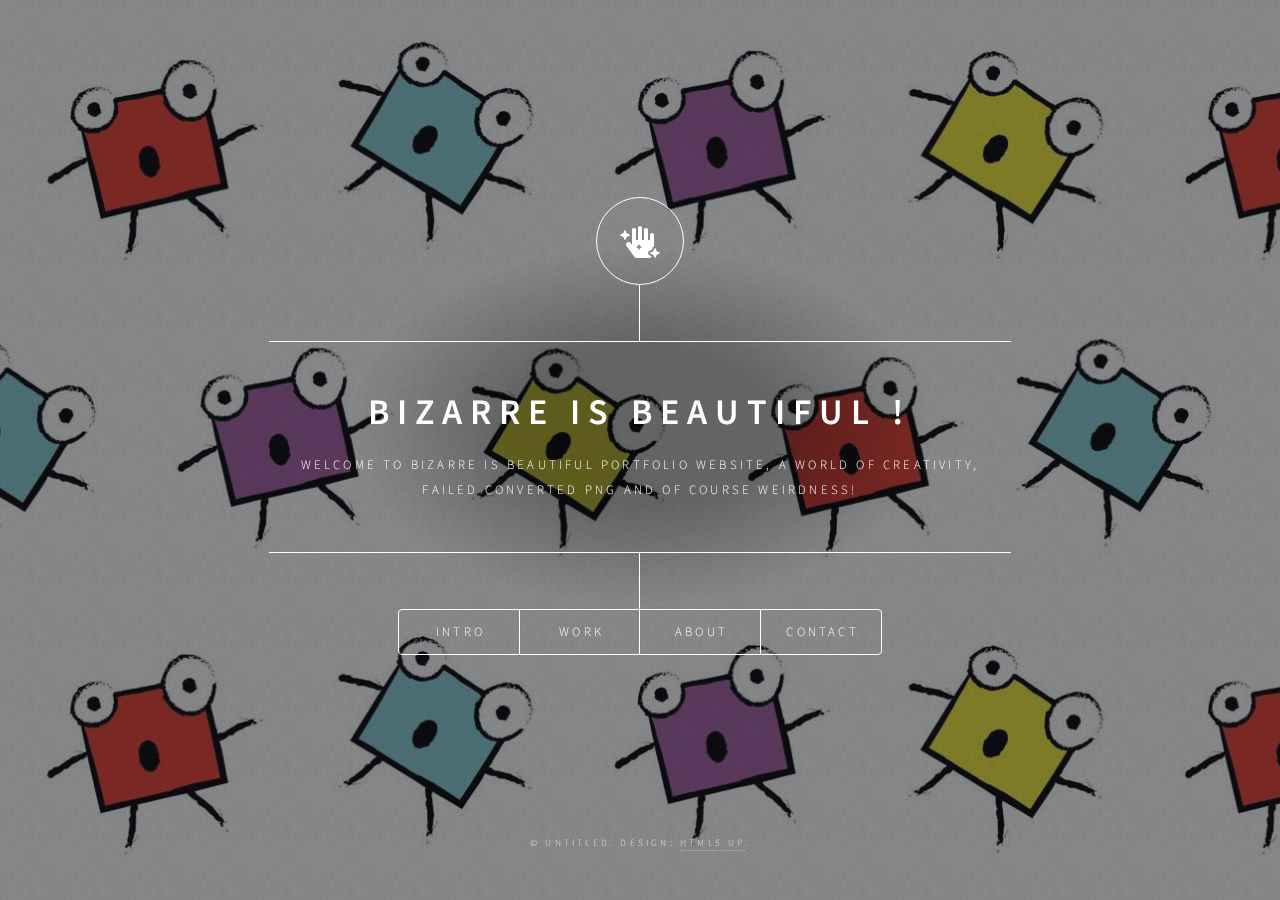
<file: index.html>
<!DOCTYPE HTML>
<!--
	Dimension by HTML5 UP
	html5up.net | @ajlkn
	Free for personal and commercial use under the CCA 3.0 license (html5up.net/license)
-->
<html>
	<head>
		<title>Bizarre is Beautiful !</title>
		<meta charset="utf-8" />
		<meta name="viewport" content="width=device-width, initial-scale=1, user-scalable=no" />
		<link rel="stylesheet" href="assets/css/main.css" />
		<noscript><link rel="stylesheet" href="assets/css/noscript.css" /></noscript>
	</head>
	<body class="is-preload">

		<!-- Wrapper -->
			<div id="wrapper">

				<!-- Header -->
					<header id="header">
						<div class="logo">
							<span class="icon fa-hand-sparkles"></span>
						</div>
						<div class="content">
							<div class="inner">
								<h1>Bizarre is Beautiful !</h1>
								<p>Welcome to Bizarre is Beautiful portfolio website, a world of creativity,<br/> failed converted PNG and of course weirdness!</p>
							</div>
						</div>
						<nav>
							<ul>
								<li><a href="#intro">Intro</a></li>
								<li><a href="#work">Work</a></li>
								<li><a href="#about">About</a></li>
								<li><a href="#contact">Contact</a></li>
								<!--<li><a href="#elements">Elements</a></li>-->
							</ul>
						</nav>
					</header>

				<!-- Main -->
					<div id="main">

						<!-- Intro -->
							<article id="intro">
								<h2 class="major">Intro</h2>
								<span class="image main"><img src="images/pic01.jpg" alt="" /></span>
								<p>Aenean ornare velit lacus, ac varius enim ullamcorper eu. Proin aliquam facilisis ante interdum congue. Integer mollis, nisl amet convallis, porttitor magna ullamcorper, amet egestas mauris. Ut magna finibus nisi nec lacinia. Nam maximus erat id euismod egestas. By the way, check out my <a href="#work">awesome work</a>.</p>
								<p>Lorem ipsum dolor sit amet, consectetur adipiscing elit. Duis dapibus rutrum facilisis. Class aptent taciti sociosqu ad litora torquent per conubia nostra, per inceptos himenaeos. Etiam tristique libero eu nibh porttitor fermentum. Nullam venenatis erat id vehicula viverra. Nunc ultrices eros ut ultricies condimentum. Mauris risus lacus, blandit sit amet venenatis non, bibendum vitae dolor. Nunc lorem mauris, fringilla in aliquam at, euismod in lectus. Pellentesque habitant morbi tristique senectus et netus et malesuada fames ac turpis egestas. In non lorem sit amet elit placerat maximus. Pellentesque aliquam maximus risus, vel sed vehicula.</p>
							</article>

						<!-- Work -->
							<article id="work">
								<h2 class="major">Work</h2>
								<span class="image main"><img src="images/pic02.jpg" alt="" /></span>
								<p>Adipiscing magna sed dolor elit. Praesent eleifend dignissim arcu, at eleifend sapien imperdiet ac. Aliquam erat volutpat. Praesent urna nisi, fringila lorem et vehicula lacinia quam. Integer sollicitudin mauris nec lorem luctus ultrices.</p>
								<p>Nullam et orci eu lorem consequat tincidunt vivamus et sagittis libero. Mauris aliquet magna magna sed nunc rhoncus pharetra. Pellentesque condimentum sem. In efficitur ligula tate urna. Maecenas laoreet massa vel lacinia pellentesque lorem ipsum dolor. Nullam et orci eu lorem consequat tincidunt. Vivamus et sagittis libero. Mauris aliquet magna magna sed nunc rhoncus amet feugiat tempus.</p>
							</article>

						<!-- About -->
							<article id="about">
								<h2 class="major">About</h2>
								<span class="image main"><img src="images/pic03.jpg" alt="" /></span>
								<p>Lorem ipsum dolor sit amet, consectetur et adipiscing elit. Praesent eleifend dignissim arcu, at eleifend sapien imperdiet ac. Aliquam erat volutpat. Praesent urna nisi, fringila lorem et vehicula lacinia quam. Integer sollicitudin mauris nec lorem luctus ultrices. Aliquam libero et malesuada fames ac ante ipsum primis in faucibus. Cras viverra ligula sit amet ex mollis mattis lorem ipsum dolor sit amet.</p>
							</article>

						<!-- Contact -->
							<article id="contact">
								<h2 class="major">Contact</h2>
								<form method="post" action="#">
									<div class="fields">
										<div class="field half">
											<label for="name">Name</label>
											<input type="text" name="name" id="name" />
										</div>
										<div class="field half">
											<label for="email">Email</label>
											<input type="text" name="email" id="email" />
										</div>
										<div class="field">
											<label for="message">Message</label>
											<textarea name="message" id="message" rows="4"></textarea>
										</div>
									</div>
									<ul class="actions">
										<li><input type="submit" value="Send Message" class="primary" /></li>
										<li><input type="reset" value="Reset" /></li>
									</ul>
								</form>
								<ul class="icons">
									<li><a href="#" class="icon brands fa-twitter"><span class="label">Twitter</span></a></li>
									<li><a href="#" class="icon brands fa-facebook-f"><span class="label">Facebook</span></a></li>
									<li><a href="#" class="icon brands fa-instagram"><span class="label">Instagram</span></a></li>
									<li><a href="#" class="icon brands fa-github"><span class="label">GitHub</span></a></li>
								</ul>
							</article>

						<!-- Elements -->
							<article id="elements">
								<h2 class="major">Elements</h2>

								<section>
									<h3 class="major">Text</h3>
									<p>This is <b>bold</b> and this is <strong>strong</strong>. This is <i>italic</i> and this is <em>emphasized</em>.
									This is <sup>superscript</sup> text and this is <sub>subscript</sub> text.
									This is <u>underlined</u> and this is code: <code>for (;;) { ... }</code>. Finally, <a href="#">this is a link</a>.</p>
									<hr />
									<h2>Heading Level 2</h2>
									<h3>Heading Level 3</h3>
									<h4>Heading Level 4</h4>
									<h5>Heading Level 5</h5>
									<h6>Heading Level 6</h6>
									<hr />
									<h4>Blockquote</h4>
									<blockquote>Fringilla nisl. Donec accumsan interdum nisi, quis tincidunt felis sagittis eget tempus euismod. Vestibulum ante ipsum primis in faucibus vestibulum. Blandit adipiscing eu felis iaculis volutpat ac adipiscing accumsan faucibus. Vestibulum ante ipsum primis in faucibus lorem ipsum dolor sit amet nullam adipiscing eu felis.</blockquote>
									<h4>Preformatted</h4>
									<pre><code>i = 0;

while (!deck.isInOrder()) {
    print 'Iteration ' + i;
    deck.shuffle();
    i++;
}

print 'It took ' + i + ' iterations to sort the deck.';</code></pre>
								</section>

								<section>
									<h3 class="major">Lists</h3>

									<h4>Unordered</h4>
									<ul>
										<li>Dolor pulvinar etiam.</li>
										<li>Sagittis adipiscing.</li>
										<li>Felis enim feugiat.</li>
									</ul>

									<h4>Alternate</h4>
									<ul class="alt">
										<li>Dolor pulvinar etiam.</li>
										<li>Sagittis adipiscing.</li>
										<li>Felis enim feugiat.</li>
									</ul>

									<h4>Ordered</h4>
									<ol>
										<li>Dolor pulvinar etiam.</li>
										<li>Etiam vel felis viverra.</li>
										<li>Felis enim feugiat.</li>
										<li>Dolor pulvinar etiam.</li>
										<li>Etiam vel felis lorem.</li>
										<li>Felis enim et feugiat.</li>
									</ol>
									<h4>Icons</h4>
									<ul class="icons">
										<li><a href="#" class="icon brands fa-twitter"><span class="label">Twitter</span></a></li>
										<li><a href="#" class="icon brands fa-facebook-f"><span class="label">Facebook</span></a></li>
										<li><a href="#" class="icon brands fa-instagram"><span class="label">Instagram</span></a></li>
										<li><a href="#" class="icon brands fa-github"><span class="label">Github</span></a></li>
									</ul>

									<h4>Actions</h4>
									<ul class="actions">
										<li><a href="#" class="button primary">Default</a></li>
										<li><a href="#" class="button">Default</a></li>
									</ul>
									<ul class="actions stacked">
										<li><a href="#" class="button primary">Default</a></li>
										<li><a href="#" class="button">Default</a></li>
									</ul>
								</section>

								<section>
									<h3 class="major">Table</h3>
									<h4>Default</h4>
									<div class="table-wrapper">
										<table>
											<thead>
												<tr>
													<th>Name</th>
													<th>Description</th>
													<th>Price</th>
												</tr>
											</thead>
											<tbody>
												<tr>
													<td>Item One</td>
													<td>Ante turpis integer aliquet porttitor.</td>
													<td>29.99</td>
												</tr>
												<tr>
													<td>Item Two</td>
													<td>Vis ac commodo adipiscing arcu aliquet.</td>
													<td>19.99</td>
												</tr>
												<tr>
													<td>Item Three</td>
													<td> Morbi faucibus arcu accumsan lorem.</td>
													<td>29.99</td>
												</tr>
												<tr>
													<td>Item Four</td>
													<td>Vitae integer tempus condimentum.</td>
													<td>19.99</td>
												</tr>
												<tr>
													<td>Item Five</td>
													<td>Ante turpis integer aliquet porttitor.</td>
													<td>29.99</td>
												</tr>
											</tbody>
											<tfoot>
												<tr>
													<td colspan="2"></td>
													<td>100.00</td>
												</tr>
											</tfoot>
										</table>
									</div>

									<h4>Alternate</h4>
									<div class="table-wrapper">
										<table class="alt">
											<thead>
												<tr>
													<th>Name</th>
													<th>Description</th>
													<th>Price</th>
												</tr>
											</thead>
											<tbody>
												<tr>
													<td>Item One</td>
													<td>Ante turpis integer aliquet porttitor.</td>
													<td>29.99</td>
												</tr>
												<tr>
													<td>Item Two</td>
													<td>Vis ac commodo adipiscing arcu aliquet.</td>
													<td>19.99</td>
												</tr>
												<tr>
													<td>Item Three</td>
													<td> Morbi faucibus arcu accumsan lorem.</td>
													<td>29.99</td>
												</tr>
												<tr>
													<td>Item Four</td>
													<td>Vitae integer tempus condimentum.</td>
													<td>19.99</td>
												</tr>
												<tr>
													<td>Item Five</td>
													<td>Ante turpis integer aliquet porttitor.</td>
													<td>29.99</td>
												</tr>
											</tbody>
											<tfoot>
												<tr>
													<td colspan="2"></td>
													<td>100.00</td>
												</tr>
											</tfoot>
										</table>
									</div>
								</section>

								<section>
									<h3 class="major">Buttons</h3>
									<ul class="actions">
										<li><a href="#" class="button primary">Primary</a></li>
										<li><a href="#" class="button">Default</a></li>
									</ul>
									<ul class="actions">
										<li><a href="#" class="button">Default</a></li>
										<li><a href="#" class="button small">Small</a></li>
									</ul>
									<ul class="actions">
										<li><a href="#" class="button primary icon solid fa-download">Icon</a></li>
										<li><a href="#" class="button icon solid fa-download">Icon</a></li>
									</ul>
									<ul class="actions">
										<li><span class="button primary disabled">Disabled</span></li>
										<li><span class="button disabled">Disabled</span></li>
									</ul>
								</section>

								<section>
									<h3 class="major">Form</h3>
									<form method="post" action="#">
										<div class="fields">
											<div class="field half">
												<label for="demo-name">Name</label>
												<input type="text" name="demo-name" id="demo-name" value="" placeholder="Jane Doe" />
											</div>
											<div class="field half">
												<label for="demo-email">Email</label>
												<input type="email" name="demo-email" id="demo-email" value="" placeholder="jane@untitled.tld" />
											</div>
											<div class="field">
												<label for="demo-category">Category</label>
												<select name="demo-category" id="demo-category">
													<option value="">-</option>
													<option value="1">Manufacturing</option>
													<option value="1">Shipping</option>
													<option value="1">Administration</option>
													<option value="1">Human Resources</option>
												</select>
											</div>
											<div class="field half">
												<input type="radio" id="demo-priority-low" name="demo-priority" checked>
												<label for="demo-priority-low">Low</label>
											</div>
											<div class="field half">
												<input type="radio" id="demo-priority-high" name="demo-priority">
												<label for="demo-priority-high">High</label>
											</div>
											<div class="field half">
												<input type="checkbox" id="demo-copy" name="demo-copy">
												<label for="demo-copy">Email me a copy</label>
											</div>
											<div class="field half">
												<input type="checkbox" id="demo-human" name="demo-human" checked>
												<label for="demo-human">Not a robot</label>
											</div>
											<div class="field">
												<label for="demo-message">Message</label>
												<textarea name="demo-message" id="demo-message" placeholder="Enter your message" rows="6"></textarea>
											</div>
										</div>
										<ul class="actions">
											<li><input type="submit" value="Send Message" class="primary" /></li>
											<li><input type="reset" value="Reset" /></li>
										</ul>
									</form>
								</section>

							</article>

					</div>

				<!-- Footer -->
					<footer id="footer">
						<p class="copyright">&copy; Untitled. Design: <a href="https://html5up.net">HTML5 UP</a>.</p>
					</footer>

			</div>

		<!-- BG -->
			<div id="bg"></div>

		<!-- Scripts -->
			<script src="assets/js/jquery.min.js"></script>
			<script src="assets/js/browser.min.js"></script>
			<script src="assets/js/breakpoints.min.js"></script>
			<script src="assets/js/util.js"></script>
			<script src="assets/js/main.js"></script>

	</body>
</html>
</file>
<file: assets/css/noscript.css>
/*
	Dimension by HTML5 UP
	html5up.net | @ajlkn
	Free for personal and commercial use under the CCA 3.0 license (html5up.net/license)
*/

/* BG */

	body.is-preload #bg:before {
		background-color: transparent;
	}

/* Header */

	body.is-preload #header {
		-moz-filter: none;
		-webkit-filter: none;
		-ms-filter: none;
		filter: none;
	}

		body.is-preload #header > * {
			opacity: 1;
		}

		body.is-preload #header .content .inner {
			max-height: none;
			padding: 3rem 2rem;
			opacity: 1;
		}

/* Main */

	#main article {
		opacity: 1;
		margin: 4rem 0 0 0;
	}
</file>
<file: assets/css/main.css>
@import 'fontawesome-all.min.css';
@import url("https://fonts.googleapis.com/css?family=Source+Sans+Pro:300italic,600italic,300,600");
/*
	Dimension by HTML5 UP
	html5up.net | @ajlkn
	Free for personal and commercial use under the CCA 3.0 license (html5up.net/license)
*/
html, body, div, span, applet, object,
iframe, h1, h2, h3, h4, h5, h6, p, blockquote,
pre, a, abbr, acronym, address, big, cite,
code, del, dfn, em, img, ins, kbd, q, s, samp,
small, strike, strong, sub, sup, tt, var, b,
u, i, center, dl, dt, dd, ol, ul, li, fieldset,
form, label, legend, table, caption, tbody,
tfoot, thead, tr, th, td, article, aside,
canvas, details, embed, figure, figcaption,
footer, header, hgroup, menu, nav, output, ruby,
section, summary, time, mark, audio, video {
  margin: 0;
  padding: 0;
  border: 0;
  font-size: 100%;
  font: inherit;
  vertical-align: baseline;
}

article, aside, details, figcaption, figure,
footer, header, hgroup, menu, nav, section {
  display: block;
}

body {
  line-height: 1;
}

ol, ul {
  list-style: none;
}

blockquote, q {
  quotes: none;
}
blockquote:before, blockquote:after, q:before, q:after {
  content: "";
  content: none;
}

table {
  border-collapse: collapse;
  border-spacing: 0;
}

body {
  -webkit-text-size-adjust: none;
}

mark {
  background-color: transparent;
  color: inherit;
}

input::-moz-focus-inner {
  border: 0;
  padding: 0;
}

input, select, textarea {
  -moz-appearance: none;
  -webkit-appearance: none;
  -ms-appearance: none;
  appearance: none;
}

/* Basic */
@-ms-viewport {
  width: device-width;
}
@media screen and (max-width: 480px) {
  html, body {
    min-width: 320px;
  }
}
html {
  box-sizing: border-box;
}

*, *:before, *:after {
  box-sizing: inherit;
}

body {
  background: #1b1f22;
}
body.is-preload *, body.is-preload *:before, body.is-preload *:after {
  -moz-animation: none !important;
  -webkit-animation: none !important;
  -ms-animation: none !important;
  animation: none !important;
  -moz-transition: none !important;
  -webkit-transition: none !important;
  -ms-transition: none !important;
  transition: none !important;
}

/* Type */
html {
  font-size: 16pt;
}
@media screen and (max-width: 1680px) {
  html {
    font-size: 12pt;
  }
}
@media screen and (max-width: 736px) {
  html {
    font-size: 11pt;
  }
}
@media screen and (max-width: 360px) {
  html {
    font-size: 10pt;
  }
}

body, input, select, textarea {
  color: #ffffff;
  font-family: "Source Sans Pro", sans-serif;
  font-weight: 300;
  font-size: 1rem;
  line-height: 1.65;
}

a {
  -moz-transition: color 0.2s ease-in-out, background-color 0.2s ease-in-out, border-bottom-color 0.2s ease-in-out;
  -webkit-transition: color 0.2s ease-in-out, background-color 0.2s ease-in-out, border-bottom-color 0.2s ease-in-out;
  -ms-transition: color 0.2s ease-in-out, background-color 0.2s ease-in-out, border-bottom-color 0.2s ease-in-out;
  transition: color 0.2s ease-in-out, background-color 0.2s ease-in-out, border-bottom-color 0.2s ease-in-out;
  border-bottom: dotted 1px rgba(255, 255, 255, 0.5);
  text-decoration: none;
  color: inherit;
}
a:hover {
  border-bottom-color: transparent;
}

strong, b {
  color: #ffffff;
  font-weight: 600;
}

em, i {
  font-style: italic;
}

p {
  margin: 0 0 2rem 0;
}

h1, h2, h3, h4, h5, h6 {
  color: #ffffff;
  font-weight: 600;
  line-height: 1.5;
  margin: 0 0 1rem 0;
  text-transform: uppercase;
  letter-spacing: 0.2rem;
}
h1 a, h2 a, h3 a, h4 a, h5 a, h6 a {
  color: inherit;
  text-decoration: none;
}
h1.major, h2.major, h3.major, h4.major, h5.major, h6.major {
  border-bottom: solid 1px #ffffff;
  width: -moz-max-content;
  width: -webkit-max-content;
  width: -ms-max-content;
  width: max-content;
  padding-bottom: 0.5rem;
  margin: 0 0 2rem 0;
}

h1 {
  font-size: 2.25rem;
  line-height: 1.3;
  letter-spacing: 0.5rem;
}

h2 {
  font-size: 1.5rem;
  line-height: 1.4;
  letter-spacing: 0.5rem;
}

h3 {
  font-size: 1rem;
}

h4 {
  font-size: 0.8rem;
}

h5 {
  font-size: 0.7rem;
}

h6 {
  font-size: 0.6rem;
}

@media screen and (max-width: 736px) {
  h1 {
    font-size: 1.75rem;
    line-height: 1.4;
  }
  h2 {
    font-size: 1.25em;
    line-height: 1.5;
  }
}
sub {
  font-size: 0.8rem;
  position: relative;
  top: 0.5rem;
}

sup {
  font-size: 0.8rem;
  position: relative;
  top: -0.5rem;
}

blockquote {
  border-left: solid 4px #ffffff;
  font-style: italic;
  margin: 0 0 2rem 0;
  padding: 0.5rem 0 0.5rem 2rem;
}

code {
  background: rgba(255, 255, 255, 0.075);
  border-radius: 4px;
  font-family: "Courier New", monospace;
  font-size: 0.9rem;
  margin: 0 0.25rem;
  padding: 0.25rem 0.65rem;
}

pre {
  -webkit-overflow-scrolling: touch;
  font-family: "Courier New", monospace;
  font-size: 0.9rem;
  margin: 0 0 2rem 0;
}
pre code {
  display: block;
  line-height: 1.75;
  padding: 1rem 1.5rem;
  overflow-x: auto;
}

hr {
  border: 0;
  border-bottom: solid 1px #ffffff;
  margin: 2.75rem 0;
}

.align-left {
  text-align: left;
}

.align-center {
  text-align: center;
}

.align-right {
  text-align: right;
}

/* Form */
form {
  margin: 0 0 2rem 0;
}
form > :last-child {
  margin-bottom: 0;
}
form > .fields {
  display: -moz-flex;
  display: -webkit-flex;
  display: -ms-flex;
  display: flex;
  -moz-flex-wrap: wrap;
  -webkit-flex-wrap: wrap;
  -ms-flex-wrap: wrap;
  flex-wrap: wrap;
  width: calc(100% + 3rem);
  margin: -1.5rem 0 2rem -1.5rem;
}
form > .fields > .field {
  -moz-flex-grow: 0;
  -webkit-flex-grow: 0;
  -ms-flex-grow: 0;
  flex-grow: 0;
  -moz-flex-shrink: 0;
  -webkit-flex-shrink: 0;
  -ms-flex-shrink: 0;
  flex-shrink: 0;
  padding: 1.5rem 0 0 1.5rem;
  width: calc(100% - 1.5rem);
}
form > .fields > .field.half {
  width: calc(50% - 0.75rem);
}
form > .fields > .field.third {
  width: calc(100%/3 - 0.5rem);
}
form > .fields > .field.quarter {
  width: calc(25% - 0.375rem);
}
@media screen and (max-width: 480px) {
  form > .fields {
    width: calc(100% + 3rem);
    margin: -1.5rem 0 2rem -1.5rem;
  }
  form > .fields > .field {
    padding: 1.5rem 0 0 1.5rem;
    width: calc(100% - 1.5rem);
  }
  form > .fields > .field.half {
    width: calc(100% - 1.5rem);
  }
  form > .fields > .field.third {
    width: calc(100% - 1.5rem);
  }
  form > .fields > .field.quarter {
    width: calc(100% - 1.5rem);
  }
}

label {
  color: #ffffff;
  display: block;
  font-size: 0.8rem;
  font-weight: 300;
  letter-spacing: 0.2rem;
  line-height: 1.5;
  margin: 0 0 1rem 0;
  text-transform: uppercase;
}

input[type=text],
input[type=password],
input[type=email],
input[type=tel],
select,
textarea {
  -moz-appearance: none;
  -webkit-appearance: none;
  -ms-appearance: none;
  appearance: none;
  -moz-transition: border-color 0.2s ease-in-out, box-shadow 0.2s ease-in-out, background-color 0.2s ease-in-out;
  -webkit-transition: border-color 0.2s ease-in-out, box-shadow 0.2s ease-in-out, background-color 0.2s ease-in-out;
  -ms-transition: border-color 0.2s ease-in-out, box-shadow 0.2s ease-in-out, background-color 0.2s ease-in-out;
  transition: border-color 0.2s ease-in-out, box-shadow 0.2s ease-in-out, background-color 0.2s ease-in-out;
  background-color: transparent;
  border-radius: 4px;
  border: solid 1px #ffffff;
  color: inherit;
  display: block;
  outline: 0;
  padding: 0 1rem;
  text-decoration: none;
  width: 100%;
}
input[type=text]:invalid,
input[type=password]:invalid,
input[type=email]:invalid,
input[type=tel]:invalid,
select:invalid,
textarea:invalid {
  box-shadow: none;
}
input[type=text]:focus,
input[type=password]:focus,
input[type=email]:focus,
input[type=tel]:focus,
select:focus,
textarea:focus {
  background: rgba(255, 255, 255, 0.075);
  border-color: #ffffff;
  box-shadow: 0 0 0 1px #ffffff;
}

select {
  background-image: url("data:image/svg+xml;charset=utf8,%3Csvg xmlns='http://www.w3.org/2000/svg' width='40' height='40' preserveAspectRatio='none' viewBox='0 0 40 40'%3E%3Cpath d='M9.4,12.3l10.4,10.4l10.4-10.4c0.2-0.2,0.5-0.4,0.9-0.4c0.3,0,0.6,0.1,0.9,0.4l3.3,3.3c0.2,0.2,0.4,0.5,0.4,0.9 c0,0.4-0.1,0.6-0.4,0.9L20.7,31.9c-0.2,0.2-0.5,0.4-0.9,0.4c-0.3,0-0.6-0.1-0.9-0.4L4.3,17.3c-0.2-0.2-0.4-0.5-0.4-0.9 c0-0.4,0.1-0.6,0.4-0.9l3.3-3.3c0.2-0.2,0.5-0.4,0.9-0.4S9.1,12.1,9.4,12.3z' fill='%23ffffff' /%3E%3C/svg%3E");
  background-size: 1.25rem;
  background-repeat: no-repeat;
  background-position: calc(100% - 1rem) center;
  height: 2.75rem;
  padding-right: 2.75rem;
  text-overflow: ellipsis;
}
select option {
  color: #ffffff;
  background: #1b1f22;
}
select:focus::-ms-value {
  background-color: transparent;
}
select::-ms-expand {
  display: none;
}

input[type=text],
input[type=password],
input[type=email],
select {
  height: 2.75rem;
}

textarea {
  padding: 0.75rem 1rem;
}

input[type=checkbox],
input[type=radio] {
  -moz-appearance: none;
  -webkit-appearance: none;
  -ms-appearance: none;
  appearance: none;
  display: block;
  float: left;
  margin-right: -2rem;
  opacity: 0;
  width: 1rem;
  z-index: -1;
}
input[type=checkbox] + label,
input[type=radio] + label {
  text-decoration: none;
  -moz-user-select: none;
  -webkit-user-select: none;
  -ms-user-select: none;
  user-select: none;
  color: #ffffff;
  cursor: pointer;
  display: inline-block;
  font-size: 0.8rem;
  font-weight: 300;
  margin: 0 0 0.5rem 0;
  padding-left: 2.65rem;
  padding-right: 0.75rem;
  position: relative;
}
input[type=checkbox] + label:before,
input[type=radio] + label:before {
  -moz-osx-font-smoothing: grayscale;
  -webkit-font-smoothing: antialiased;
  display: inline-block;
  font-style: normal;
  font-variant: normal;
  text-rendering: auto;
  line-height: 1;
  text-transform: none !important;
  font-family: "Font Awesome 5 Free";
  font-weight: 900;
}
input[type=checkbox] + label:before,
input[type=radio] + label:before {
  -moz-transition: border-color 0.2s ease-in-out, box-shadow 0.2s ease-in-out, background-color 0.2s ease-in-out;
  -webkit-transition: border-color 0.2s ease-in-out, box-shadow 0.2s ease-in-out, background-color 0.2s ease-in-out;
  -ms-transition: border-color 0.2s ease-in-out, box-shadow 0.2s ease-in-out, background-color 0.2s ease-in-out;
  transition: border-color 0.2s ease-in-out, box-shadow 0.2s ease-in-out, background-color 0.2s ease-in-out;
  border-radius: 4px;
  border: solid 1px #ffffff;
  content: "";
  display: inline-block;
  height: 1.65rem;
  left: 0;
  line-height: 1.65rem;
  position: absolute;
  text-align: center;
  top: -0.15rem;
  width: 1.65rem;
}
input[type=checkbox]:checked + label:before,
input[type=radio]:checked + label:before {
  background: #ffffff !important;
  border-color: #ffffff !important;
  color: #1b1f22;
  content: "\f00c";
}
input[type=checkbox]:focus + label:before,
input[type=radio]:focus + label:before {
  background: rgba(255, 255, 255, 0.075);
  border-color: #ffffff;
  box-shadow: 0 0 0 1px #ffffff;
}

input[type=checkbox] + label:before {
  border-radius: 4px;
}

input[type=radio] + label:before {
  border-radius: 100%;
}

::-webkit-input-placeholder {
  color: rgba(255, 255, 255, 0.5) !important;
  opacity: 1;
}

:-moz-placeholder {
  color: rgba(255, 255, 255, 0.5) !important;
  opacity: 1;
}

::-moz-placeholder {
  color: rgba(255, 255, 255, 0.5) !important;
  opacity: 1;
}

:-ms-input-placeholder {
  color: rgba(255, 255, 255, 0.5) !important;
  opacity: 1;
}

.formerize-placeholder {
  color: rgba(255, 255, 255, 0.5) !important;
  opacity: 1;
}

/* Box */
.box {
  border-radius: 4px;
  border: solid 1px #ffffff;
  margin-bottom: 2rem;
  padding: 1.5em;
}
.box > :last-child,
.box > :last-child > :last-child,
.box > :last-child > :last-child > :last-child {
  margin-bottom: 0;
}
.box.alt {
  border: 0;
  border-radius: 0;
  padding: 0;
}

/* Icon */
.icon {
  text-decoration: none;
  border-bottom: none;
  position: relative;
}
.icon:before {
  -moz-osx-font-smoothing: grayscale;
  -webkit-font-smoothing: antialiased;
  display: inline-block;
  font-style: normal;
  font-variant: normal;
  text-rendering: auto;
  line-height: 1;
  text-transform: none !important;
  font-family: "Font Awesome 5 Free";
  font-weight: 900;
}
.icon > .label {
  display: none;
}
.icon:before {
  line-height: inherit;
}
.icon.solid:before {
  font-weight: 900;
}
.icon.brands:before {
  font-family: "Font Awesome 5 Brands";
}

/* Image */
.image {
  border-radius: 4px;
  border: 0;
  display: inline-block;
  position: relative;
}
.image:before {
  pointer-events: none;
  background-image: url("../../images/overlay.png");
  background-color: rgba(19, 21, 25, 0.5);
  border-radius: 4px;
  content: "";
  display: block;
  height: 100%;
  left: 0;
  opacity: 0.5;
  position: absolute;
  top: 0;
  width: 100%;
}
.image img {
  border-radius: 4px;
  display: block;
}
.image.left, .image.right {
  max-width: 40%;
}
.image.left img, .image.right img {
  width: 100%;
}
.image.left {
  float: left;
  padding: 0 1.5em 1em 0;
  top: 0.25em;
}
.image.right {
  float: right;
  padding: 0 0 1em 1.5em;
  top: 0.25em;
}
.image.fit {
  display: block;
  margin: 0 0 2rem 0;
  width: 100%;
}
.image.fit img {
  width: 100%;
}
.image.main {
  display: block;
  margin: 2.5rem 0;
  width: 100%;
}
.image.main img {
  width: 100%;
}
@media screen and (max-width: 736px) {
  .image.main {
    margin: 2rem 0;
  }
}
@media screen and (max-width: 480px) {
  .image.main {
    margin: 1.5rem 0;
  }
}

/* List */
ol {
  list-style: decimal;
  margin: 0 0 2rem 0;
  padding-left: 1.25em;
}
ol li {
  padding-left: 0.25em;
}

ul {
  list-style: disc;
  margin: 0 0 2rem 0;
  padding-left: 1em;
}
ul li {
  padding-left: 0.5em;
}
ul.alt {
  list-style: none;
  padding-left: 0;
}
ul.alt li {
  border-top: solid 1px #ffffff;
  padding: 0.5em 0;
}
ul.alt li:first-child {
  border-top: 0;
  padding-top: 0;
}

dl {
  margin: 0 0 2rem 0;
}
dl dt {
  display: block;
  font-weight: 600;
  margin: 0 0 1rem 0;
}
dl dd {
  margin-left: 2rem;
}

/* Actions */
ul.actions {
  display: -moz-flex;
  display: -webkit-flex;
  display: -ms-flex;
  display: flex;
  cursor: default;
  list-style: none;
  margin-left: -1rem;
  padding-left: 0;
}
ul.actions li {
  padding: 0 0 0 1rem;
  vertical-align: middle;
}
ul.actions.special {
  -moz-justify-content: center;
  -webkit-justify-content: center;
  -ms-justify-content: center;
  justify-content: center;
  width: 100%;
  margin-left: 0;
}
ul.actions.special li:first-child {
  padding-left: 0;
}
ul.actions.stacked {
  -moz-flex-direction: column;
  -webkit-flex-direction: column;
  -ms-flex-direction: column;
  flex-direction: column;
  margin-left: 0;
}
ul.actions.stacked li {
  padding: 1.3rem 0 0 0;
}
ul.actions.stacked li:first-child {
  padding-top: 0;
}
ul.actions.fit {
  width: calc(100% + 1rem);
}
ul.actions.fit li {
  -moz-flex-grow: 1;
  -webkit-flex-grow: 1;
  -ms-flex-grow: 1;
  flex-grow: 1;
  -moz-flex-shrink: 1;
  -webkit-flex-shrink: 1;
  -ms-flex-shrink: 1;
  flex-shrink: 1;
  width: 100%;
}
ul.actions.fit li > * {
  width: 100%;
}
ul.actions.fit.stacked {
  width: 100%;
}
@media screen and (max-width: 480px) {
  ul.actions:not(.fixed) {
    -moz-flex-direction: column;
    -webkit-flex-direction: column;
    -ms-flex-direction: column;
    flex-direction: column;
    margin-left: 0;
    width: 100% !important;
  }
  ul.actions:not(.fixed) li {
    -moz-flex-grow: 1;
    -webkit-flex-grow: 1;
    -ms-flex-grow: 1;
    flex-grow: 1;
    -moz-flex-shrink: 1;
    -webkit-flex-shrink: 1;
    -ms-flex-shrink: 1;
    flex-shrink: 1;
    padding: 1rem 0 0 0;
    text-align: center;
    width: 100%;
  }
  ul.actions:not(.fixed) li > * {
    width: 100%;
  }
  ul.actions:not(.fixed) li:first-child {
    padding-top: 0;
  }
  ul.actions:not(.fixed) li input[type=submit],
ul.actions:not(.fixed) li input[type=reset],
ul.actions:not(.fixed) li input[type=button],
ul.actions:not(.fixed) li button,
ul.actions:not(.fixed) li .button {
    width: 100%;
  }
  ul.actions:not(.fixed) li input[type=submit].icon:before,
ul.actions:not(.fixed) li input[type=reset].icon:before,
ul.actions:not(.fixed) li input[type=button].icon:before,
ul.actions:not(.fixed) li button.icon:before,
ul.actions:not(.fixed) li .button.icon:before {
    margin-left: -0.5em;
  }
}

/* Icons */
ul.icons {
  cursor: default;
  list-style: none;
  padding-left: 0;
}
ul.icons li {
  display: inline-block;
  padding: 0 0.75em 0 0;
}
ul.icons li:last-child {
  padding-right: 0;
}
ul.icons li a {
  border-radius: 100%;
  box-shadow: inset 0 0 0 1px #ffffff;
  display: inline-block;
  height: 2.25rem;
  line-height: 2.25rem;
  text-align: center;
  width: 2.25rem;
}
ul.icons li a:hover {
  background-color: rgba(255, 255, 255, 0.075);
}
ul.icons li a:active {
  background-color: rgba(255, 255, 255, 0.175);
}

/* Table */
.table-wrapper {
  -webkit-overflow-scrolling: touch;
  overflow-x: auto;
}

table {
  margin: 0 0 2rem 0;
  width: 100%;
}
table tbody tr {
  border: solid 1px #ffffff;
  border-left: 0;
  border-right: 0;
}
table tbody tr:nth-child(2n+1) {
  background-color: rgba(255, 255, 255, 0.075);
}
table td {
  padding: 0.75em 0.75em;
}
table th {
  color: #ffffff;
  font-size: 0.9em;
  font-weight: 600;
  padding: 0 0.75em 0.75em 0.75em;
  text-align: left;
}
table thead {
  border-bottom: solid 2px #ffffff;
}
table tfoot {
  border-top: solid 2px #ffffff;
}
table.alt {
  border-collapse: separate;
}
table.alt tbody tr td {
  border: solid 1px #ffffff;
  border-left-width: 0;
  border-top-width: 0;
}
table.alt tbody tr td:first-child {
  border-left-width: 1px;
}
table.alt tbody tr:first-child td {
  border-top-width: 1px;
}
table.alt thead {
  border-bottom: 0;
}
table.alt tfoot {
  border-top: 0;
}

/* Button */
input[type=submit],
input[type=reset],
input[type=button],
button,
.button {
  -moz-appearance: none;
  -webkit-appearance: none;
  -ms-appearance: none;
  appearance: none;
  -moz-transition: background-color 0.2s ease-in-out, color 0.2s ease-in-out;
  -webkit-transition: background-color 0.2s ease-in-out, color 0.2s ease-in-out;
  -ms-transition: background-color 0.2s ease-in-out, color 0.2s ease-in-out;
  transition: background-color 0.2s ease-in-out, color 0.2s ease-in-out;
  background-color: transparent;
  border-radius: 4px;
  border: 0;
  box-shadow: inset 0 0 0 1px #ffffff;
  color: #ffffff !important;
  cursor: pointer;
  display: inline-block;
  font-size: 0.8rem;
  font-weight: 300;
  height: 2.75rem;
  letter-spacing: 0.2rem;
  line-height: 2.75rem;
  outline: 0;
  padding: 0 1.25rem 0 1.35rem;
  text-align: center;
  text-decoration: none;
  text-transform: uppercase;
  white-space: nowrap;
}
input[type=submit]:hover,
input[type=reset]:hover,
input[type=button]:hover,
button:hover,
.button:hover {
  background-color: rgba(255, 255, 255, 0.075);
}
input[type=submit]:active,
input[type=reset]:active,
input[type=button]:active,
button:active,
.button:active {
  background-color: rgba(255, 255, 255, 0.175);
}
input[type=submit].icon:before,
input[type=reset].icon:before,
input[type=button].icon:before,
button.icon:before,
.button.icon:before {
  margin-right: 0.5em;
}
input[type=submit].fit,
input[type=reset].fit,
input[type=button].fit,
button.fit,
.button.fit {
  width: 100%;
}
input[type=submit].small,
input[type=reset].small,
input[type=button].small,
button.small,
.button.small {
  font-size: 0.6rem;
  height: 2.0625rem;
  line-height: 2.0625rem;
}
input[type=submit].primary,
input[type=reset].primary,
input[type=button].primary,
button.primary,
.button.primary {
  background-color: #ffffff;
  color: #1b1f22 !important;
  font-weight: 600;
}
input[type=submit].disabled, input[type=submit]:disabled,
input[type=reset].disabled,
input[type=reset]:disabled,
input[type=button].disabled,
input[type=button]:disabled,
button.disabled,
button:disabled,
.button.disabled,
.button:disabled {
  pointer-events: none;
  cursor: default;
  opacity: 0.25;
}

input[type=submit],
input[type=reset],
input[type=button],
button {
  line-height: calc(2.75rem - 2px);
}

/* BG */
#bg {
  -moz-transform: scale(1.0);
  -webkit-transform: scale(1.0);
  -ms-transform: scale(1.0);
  transform: scale(1.0);
  -webkit-backface-visibility: hidden;
  position: fixed;
  top: 0;
  left: 0;
  width: 100%;
  height: 100vh;
  z-index: 1;
}
#bg:before, #bg:after {
  content: "";
  display: block;
  position: absolute;
  top: 0;
  left: 0;
  width: 100%;
  height: 100%;
}
#bg:before {
  -moz-transition: background-color 2.5s ease-in-out;
  -webkit-transition: background-color 2.5s ease-in-out;
  -ms-transition: background-color 2.5s ease-in-out;
  transition: background-color 2.5s ease-in-out;
  -moz-transition-delay: 0.75s;
  -webkit-transition-delay: 0.75s;
  -ms-transition-delay: 0.75s;
  transition-delay: 0.75s;
  background-image: linear-gradient(to top, rgba(19, 21, 25, 0.5), rgba(19, 21, 25, 0.5)), url("../../images/overlay.png");
  background-size: auto, 256px 256px;
  background-position: center, center;
  background-repeat: no-repeat, repeat;
  z-index: 2;
}
#bg:after {
  -moz-transform: scale(1.125);
  -webkit-transform: scale(1.125);
  -ms-transform: scale(1.125);
  transform: scale(1.125);
  -moz-transition: -moz-transform 0.325s ease-in-out, -moz-filter 0.325s ease-in-out;
  -webkit-transition: -webkit-transform 0.325s ease-in-out, -webkit-filter 0.325s ease-in-out;
  -ms-transition: -ms-transform 0.325s ease-in-out, -ms-filter 0.325s ease-in-out;
  transition: transform 0.325s ease-in-out, filter 0.325s ease-in-out;
  background-image: url("../../images/bg.jpg");
  background-position: center;
  background-size: cover;
  background-repeat: no-repeat;
  z-index: 1;
}
body.is-article-visible #bg:after {
  -moz-transform: scale(1.0825);
  -webkit-transform: scale(1.0825);
  -ms-transform: scale(1.0825);
  transform: scale(1.0825);
  -moz-filter: blur(0.2rem);
  -webkit-filter: blur(0.2rem);
  -ms-filter: blur(0.2rem);
  filter: blur(0.2rem);
}
body.is-preload #bg:before {
  background-color: #000000;
}

/* Wrapper */
#wrapper {
  display: -moz-flex;
  display: -webkit-flex;
  display: -ms-flex;
  display: flex;
  -moz-flex-direction: column;
  -webkit-flex-direction: column;
  -ms-flex-direction: column;
  flex-direction: column;
  -moz-align-items: center;
  -webkit-align-items: center;
  -ms-align-items: center;
  align-items: center;
  -moz-justify-content: space-between;
  -webkit-justify-content: space-between;
  -ms-justify-content: space-between;
  justify-content: space-between;
  position: relative;
  min-height: 100vh;
  width: 100%;
  padding: 4rem 2rem;
  z-index: 3;
}
#wrapper:before {
  content: "";
  display: block;
}
@media screen and (max-width: 1680px) {
  #wrapper {
    padding: 3rem 2rem;
  }
}
@media screen and (max-width: 736px) {
  #wrapper {
    padding: 2rem 1rem;
  }
}
@media screen and (max-width: 480px) {
  #wrapper {
    padding: 1rem;
  }
}

/* Header */
#header {
  display: -moz-flex;
  display: -webkit-flex;
  display: -ms-flex;
  display: flex;
  -moz-flex-direction: column;
  -webkit-flex-direction: column;
  -ms-flex-direction: column;
  flex-direction: column;
  -moz-align-items: center;
  -webkit-align-items: center;
  -ms-align-items: center;
  align-items: center;
  -moz-transition: -moz-transform 0.325s ease-in-out, -moz-filter 0.325s ease-in-out, opacity 0.325s ease-in-out;
  -webkit-transition: -webkit-transform 0.325s ease-in-out, -webkit-filter 0.325s ease-in-out, opacity 0.325s ease-in-out;
  -ms-transition: -ms-transform 0.325s ease-in-out, -ms-filter 0.325s ease-in-out, opacity 0.325s ease-in-out;
  transition: transform 0.325s ease-in-out, filter 0.325s ease-in-out, opacity 0.325s ease-in-out;
  background-image: -moz-radial-gradient(rgba(0, 0, 0, 0.25) 25%, rgba(0, 0, 0, 0) 55%);
  background-image: -webkit-radial-gradient(rgba(0, 0, 0, 0.25) 25%, rgba(0, 0, 0, 0) 55%);
  background-image: -ms-radial-gradient(rgba(0, 0, 0, 0.25) 25%, rgba(0, 0, 0, 0) 55%);
  background-image: radial-gradient(rgba(0, 0, 0, 0.25) 25%, rgba(0, 0, 0, 0) 55%);
  max-width: 100%;
  text-align: center;
}
#header > * {
  -moz-transition: opacity 0.325s ease-in-out;
  -webkit-transition: opacity 0.325s ease-in-out;
  -ms-transition: opacity 0.325s ease-in-out;
  transition: opacity 0.325s ease-in-out;
  position: relative;
  margin-top: 3.5rem;
}
#header > *:before {
  content: "";
  display: block;
  position: absolute;
  top: calc(-3.5rem - 1px);
  left: calc(50% - 1px);
  width: 1px;
  height: calc(3.5rem + 1px);
  background: #ffffff;
}
#header > :first-child {
  margin-top: 0;
}
#header > :first-child:before {
  display: none;
}
#header .logo {
  width: 5.5rem;
  height: 5.5rem;
  line-height: 5.5rem;
  border: solid 1px #ffffff;
  border-radius: 100%;
}
#header .logo .icon:before {
  font-size: 2rem;
}
#header .content {
  border-style: solid;
  border-color: #ffffff;
  border-top-width: 1px;
  border-bottom-width: 1px;
  max-width: 100%;
}
#header .content .inner {
  -moz-transition: max-height 0.75s ease, padding 0.75s ease, opacity 0.325s ease-in-out;
  -webkit-transition: max-height 0.75s ease, padding 0.75s ease, opacity 0.325s ease-in-out;
  -ms-transition: max-height 0.75s ease, padding 0.75s ease, opacity 0.325s ease-in-out;
  transition: max-height 0.75s ease, padding 0.75s ease, opacity 0.325s ease-in-out;
  -moz-transition-delay: 0.25s;
  -webkit-transition-delay: 0.25s;
  -ms-transition-delay: 0.25s;
  transition-delay: 0.25s;
  padding: 3rem 2rem;
  max-height: 40rem;
  overflow: hidden;
}
#header .content .inner > :last-child {
  margin-bottom: 0;
}
#header .content p {
  text-transform: uppercase;
  letter-spacing: 0.2rem;
  font-size: 0.8rem;
  line-height: 2;
}
#header nav ul {
  display: -moz-flex;
  display: -webkit-flex;
  display: -ms-flex;
  display: flex;
  margin-bottom: 0;
  list-style: none;
  padding-left: 0;
  border: solid 1px #ffffff;
  border-radius: 4px;
}
#header nav ul li {
  padding-left: 0;
  border-left: solid 1px #ffffff;
}
#header nav ul li:first-child {
  border-left: 0;
}
#header nav ul li a {
  display: block;
  min-width: 7.5rem;
  height: 2.75rem;
  line-height: 2.75rem;
  padding: 0 1.25rem 0 1.45rem;
  text-transform: uppercase;
  letter-spacing: 0.2rem;
  font-size: 0.8rem;
  border-bottom: 0;
}
#header nav ul li a:hover {
  background-color: rgba(255, 255, 255, 0.075);
}
#header nav ul li a:active {
  background-color: rgba(255, 255, 255, 0.175);
}
#header nav.use-middle:after {
  content: "";
  display: block;
  position: absolute;
  top: 0;
  left: calc(50% - 1px);
  width: 1px;
  height: 100%;
  background: #ffffff;
}
#header nav.use-middle ul li.is-middle {
  border-left: 0;
}
body.is-article-visible #header {
  -moz-transform: scale(0.95);
  -webkit-transform: scale(0.95);
  -ms-transform: scale(0.95);
  transform: scale(0.95);
  -moz-filter: blur(0.1rem);
  -webkit-filter: blur(0.1rem);
  -ms-filter: blur(0.1rem);
  filter: blur(0.1rem);
  opacity: 0;
}
body.is-preload #header {
  -moz-filter: blur(0.125rem);
  -webkit-filter: blur(0.125rem);
  -ms-filter: blur(0.125rem);
  filter: blur(0.125rem);
}
body.is-preload #header > * {
  opacity: 0;
}
body.is-preload #header .content .inner {
  max-height: 0;
  padding-top: 0;
  padding-bottom: 0;
  opacity: 0;
}
@media screen and (max-width: 980px) {
  #header .content p br {
    display: none;
  }
}
@media screen and (max-width: 736px) {
  #header > * {
    margin-top: 2rem;
  }
  #header > *:before {
    top: calc(-2rem - 1px);
    height: calc(2rem + 1px);
  }
  #header .logo {
    width: 4.75rem;
    height: 4.75rem;
    line-height: 4.75rem;
  }
  #header .logo .icon:before {
    font-size: 1.75rem;
  }
  #header .content .inner {
    padding: 2.5rem 1rem;
  }
  #header .content p {
    line-height: 1.875;
  }
}
@media screen and (max-width: 480px) {
  #header {
    padding: 1.5rem 0;
  }
  #header .content .inner {
    padding: 2.5rem 0;
  }
  #header nav ul {
    -moz-flex-direction: column;
    -webkit-flex-direction: column;
    -ms-flex-direction: column;
    flex-direction: column;
    min-width: 10rem;
    max-width: 100%;
  }
  #header nav ul li {
    border-left: 0;
    border-top: solid 1px #ffffff;
  }
  #header nav ul li:first-child {
    border-top: 0;
  }
  #header nav ul li a {
    height: 3rem;
    line-height: 3rem;
    min-width: 0;
    width: 100%;
  }
  #header nav.use-middle:after {
    display: none;
  }
}

/* Main */
#main {
  -moz-flex-grow: 1;
  -webkit-flex-grow: 1;
  -ms-flex-grow: 1;
  flex-grow: 1;
  -moz-flex-shrink: 1;
  -webkit-flex-shrink: 1;
  -ms-flex-shrink: 1;
  flex-shrink: 1;
  display: -moz-flex;
  display: -webkit-flex;
  display: -ms-flex;
  display: flex;
  -moz-align-items: center;
  -webkit-align-items: center;
  -ms-align-items: center;
  align-items: center;
  -moz-justify-content: center;
  -webkit-justify-content: center;
  -ms-justify-content: center;
  justify-content: center;
  -moz-flex-direction: column;
  -webkit-flex-direction: column;
  -ms-flex-direction: column;
  flex-direction: column;
  position: relative;
  max-width: 100%;
  z-index: 3;
}
#main article {
  -moz-transform: translateY(0.25rem);
  -webkit-transform: translateY(0.25rem);
  -ms-transform: translateY(0.25rem);
  transform: translateY(0.25rem);
  -moz-transition: opacity 0.325s ease-in-out, -moz-transform 0.325s ease-in-out;
  -webkit-transition: opacity 0.325s ease-in-out, -webkit-transform 0.325s ease-in-out;
  -ms-transition: opacity 0.325s ease-in-out, -ms-transform 0.325s ease-in-out;
  transition: opacity 0.325s ease-in-out, transform 0.325s ease-in-out;
  padding: 4.5rem 2.5rem 1.5rem 2.5rem;
  position: relative;
  width: 40rem;
  max-width: 100%;
  background-color: rgba(27, 31, 34, 0.85);
  border-radius: 4px;
  opacity: 0;
}
#main article.active {
  -moz-transform: translateY(0);
  -webkit-transform: translateY(0);
  -ms-transform: translateY(0);
  transform: translateY(0);
  opacity: 1;
}
#main article .close {
  display: block;
  position: absolute;
  top: 0;
  right: 0;
  width: 4rem;
  height: 4rem;
  cursor: pointer;
  text-indent: 4rem;
  overflow: hidden;
  white-space: nowrap;
}
#main article .close:before {
  -moz-transition: background-color 0.2s ease-in-out;
  -webkit-transition: background-color 0.2s ease-in-out;
  -ms-transition: background-color 0.2s ease-in-out;
  transition: background-color 0.2s ease-in-out;
  content: "";
  display: block;
  position: absolute;
  top: 0.75rem;
  left: 0.75rem;
  width: 2.5rem;
  height: 2.5rem;
  border-radius: 100%;
  background-position: center;
  background-image: url("data:image/svg+xml;charset=utf8,%3Csvg xmlns='http://www.w3.org/2000/svg' xmlns:xlink='http://www.w3.org/1999/xlink' width='20px' height='20px' viewBox='0 0 20 20' zoomAndPan='disable'%3E%3Cstyle%3Eline %7B stroke: %23ffffff%3B stroke-width: 1%3B %7D%3C/style%3E%3Cline x1='2' y1='2' x2='18' y2='18' /%3E%3Cline x1='18' y1='2' x2='2' y2='18' /%3E%3C/svg%3E");
  background-size: 20px 20px;
  background-repeat: no-repeat;
}
#main article .close:hover:before {
  background-color: rgba(255, 255, 255, 0.075);
}
#main article .close:active:before {
  background-color: rgba(255, 255, 255, 0.175);
}
@media screen and (max-width: 736px) {
  #main article {
    padding: 3.5rem 2rem 0.5rem 2rem;
  }
  #main article .close:before {
    top: 0.875rem;
    left: 0.875rem;
    width: 2.25rem;
    height: 2.25rem;
    background-size: 14px 14px;
  }
}
@media screen and (max-width: 480px) {
  #main article {
    padding: 3rem 1.5rem 0.5rem 1.5rem;
  }
}

/* Footer */
#footer {
  -moz-transition: -moz-transform 0.325s ease-in-out, -moz-filter 0.325s ease-in-out, opacity 0.325s ease-in-out;
  -webkit-transition: -webkit-transform 0.325s ease-in-out, -webkit-filter 0.325s ease-in-out, opacity 0.325s ease-in-out;
  -ms-transition: -ms-transform 0.325s ease-in-out, -ms-filter 0.325s ease-in-out, opacity 0.325s ease-in-out;
  transition: transform 0.325s ease-in-out, filter 0.325s ease-in-out, opacity 0.325s ease-in-out;
  width: 100%;
  max-width: 100%;
  margin-top: 2rem;
  text-align: center;
}
#footer .copyright {
  letter-spacing: 0.2rem;
  font-size: 0.6rem;
  opacity: 0.75;
  margin-bottom: 0;
  text-transform: uppercase;
}
body.is-article-visible #footer {
  -moz-transform: scale(0.95);
  -webkit-transform: scale(0.95);
  -ms-transform: scale(0.95);
  transform: scale(0.95);
  -moz-filter: blur(0.1rem);
  -webkit-filter: blur(0.1rem);
  -ms-filter: blur(0.1rem);
  filter: blur(0.1rem);
  opacity: 0;
}
body.is-preload #footer {
  opacity: 0;
}

/*# sourceMappingURL=main.css.map */
</file>
